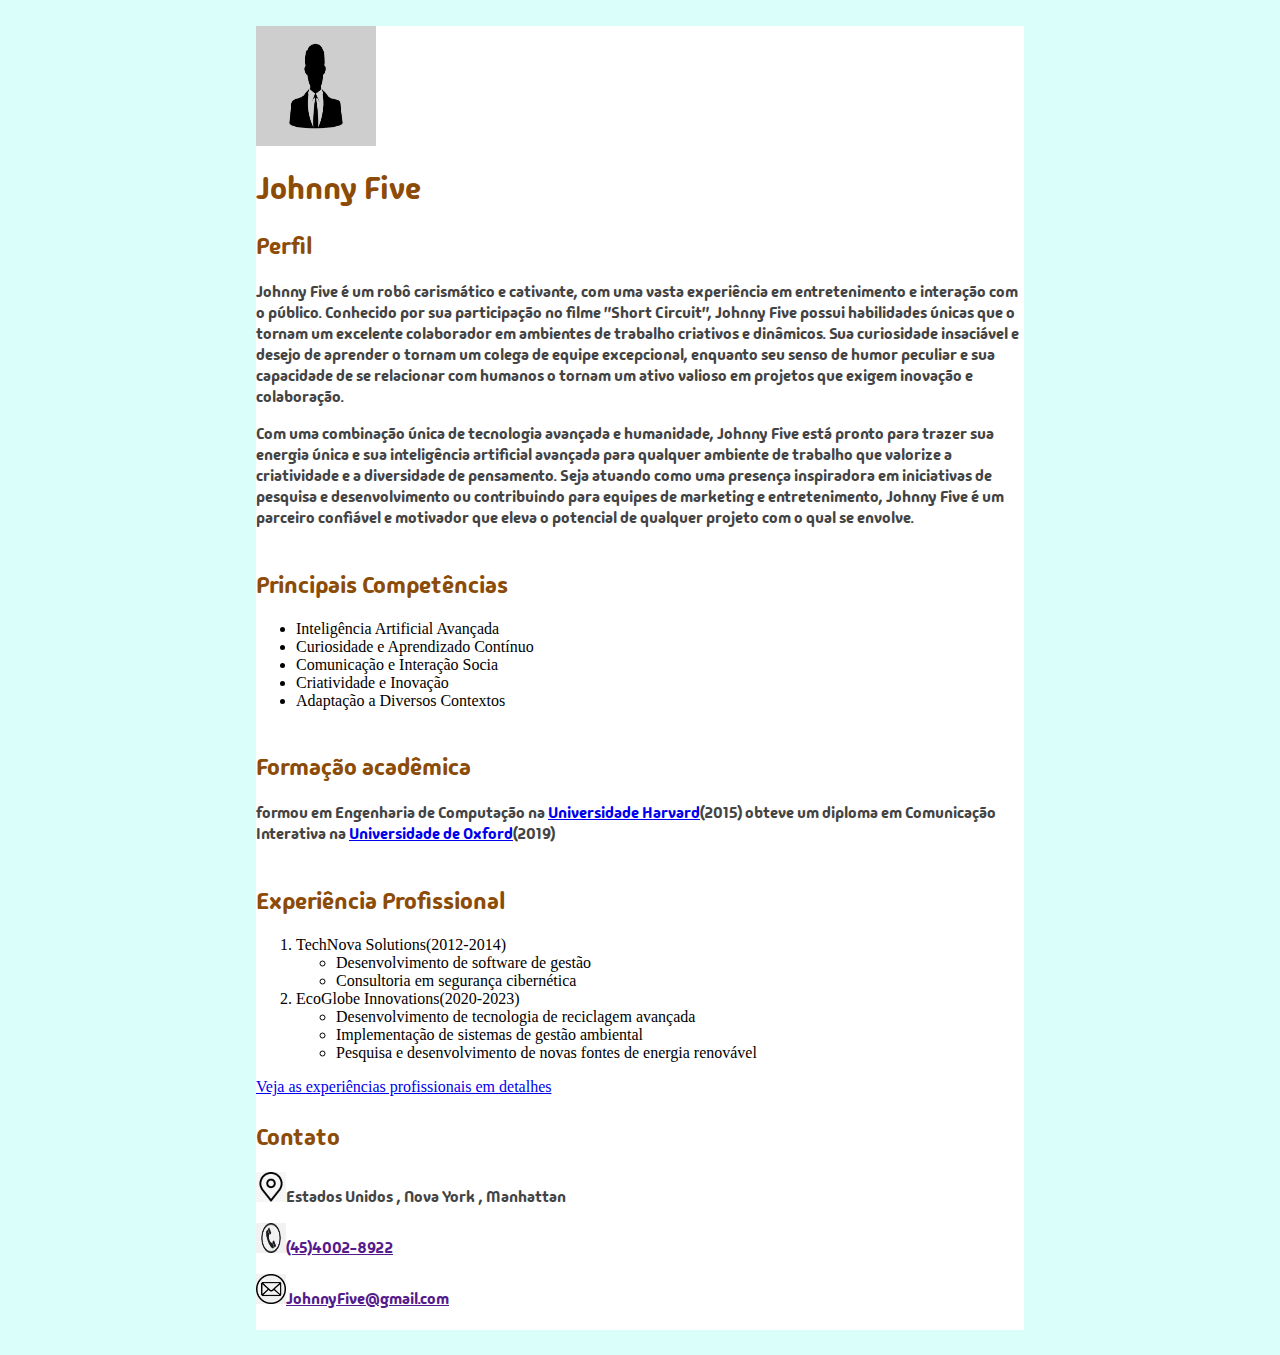
<file: trabalho/index.html>
<html>

<link rel="preconnect" href="https://fonts.googleapis.com">
<link rel="preconnect" href="https://fonts.gstatic.com" crossorigin>
<link href="https://fonts.googleapis.com/css2?family=Madimi+One&display=swap" rel="stylesheet">


    <link rel="stylesheet" href="style.css">

    <title>Currículo de Johnny Five</title>

    <main>

        <body>

        <img id="avatar" src="imagens/avatar.jpg" alt="Johnny Five">

        <h1>Johnny Five</h1>


    <section>

        <h2>Perfil</h2>

        <p>Johnny Five é um robô carismático e cativante, com uma vasta experiência em entretenimento e interação com o público. Conhecido por sua participação no filme "Short Circuit", Johnny Five possui habilidades únicas que o tornam um excelente colaborador em ambientes de trabalho criativos e dinâmicos. Sua curiosidade insaciável e desejo de aprender o tornam um colega de equipe excepcional, enquanto seu senso de humor peculiar e sua capacidade de se relacionar com humanos o tornam um ativo valioso em projetos que exigem inovação e colaboração.</p>

        <p>Com uma combinação única de tecnologia avançada e humanidade, Johnny Five está pronto para trazer sua energia única e sua inteligência artificial avançada para qualquer ambiente de trabalho que valorize a criatividade e a diversidade de pensamento. Seja atuando como uma presença inspiradora em iniciativas de pesquisa e desenvolvimento ou contribuindo para equipes de marketing e entretenimento, Johnny Five é um parceiro confiável e motivador que eleva o potencial de qualquer projeto com o qual se envolve.</p>

    </section>

    <section>

        <h2>Principais Competências</h2>

        <ul>
            <li>Inteligência Artificial Avançada</li>
            <li>Curiosidade e Aprendizado Contínuo</li>
            <li>Comunicação e Interação Socia</li>
            <li>Criatividade e Inovação</li>
            <li>Adaptação a Diversos Contextos</li>
        </ul>

    </section>


        <section>

        <h2>Formação acadêmica</h2>

        <p>formou em Engenharia de Computação na <a target="_blank" href="https://pt.wikipedia.org/wiki/Universidade_Harvard">Universidade Harvard</a>(2015) obteve um diploma em Comunicação Interativa na <a target="_blank" href="https://pt.wikipedia.org/wiki/Universidade_de_Oxford">Universidade de Oxford</a>(2019)</p>

    </section>


        <section>

        <h2>Experiência Profissional</h2>

        <ol>
            <li type="1">TechNova Solutions(2012-2014)</li>

            <ol>
                <li type="circle">Desenvolvimento de software de gestão</li>
                <li type="circle">Consultoria em segurança cibernética</li>
            </ol>

            <li start="2" type="1">EcoGlobe Innovations(2020-2023)</li>

            <ol>
                <li type="circle">Desenvolvimento de tecnologia de reciclagem avançada</li>
                <li type="circle">Implementação de sistemas de gestão ambiental</li>
                <li type="circle">Pesquisa e desenvolvimento de novas fontes de energia renovável</li>
            </ol>
        </ol>

        <a href="experiencia.html">Veja as experiências profissionais em detalhes</a>

    </section>

    <section>
        <h2>Contato</h2>

        <p><img src="imagens/local.png" alt="local">Estados Unidos , Nova York , Manhattan</p>
        <p><img src="imagens/telefone.png" alt="telefone-icon"><a href="">(45)4002-8922</a></p>
        <p><img src="imagens/email.png" alt="email-icon"><a href="">JohnnyFive@gmail.com</a></p>
    </section>

    </body>

    </main>

</html>
</file>
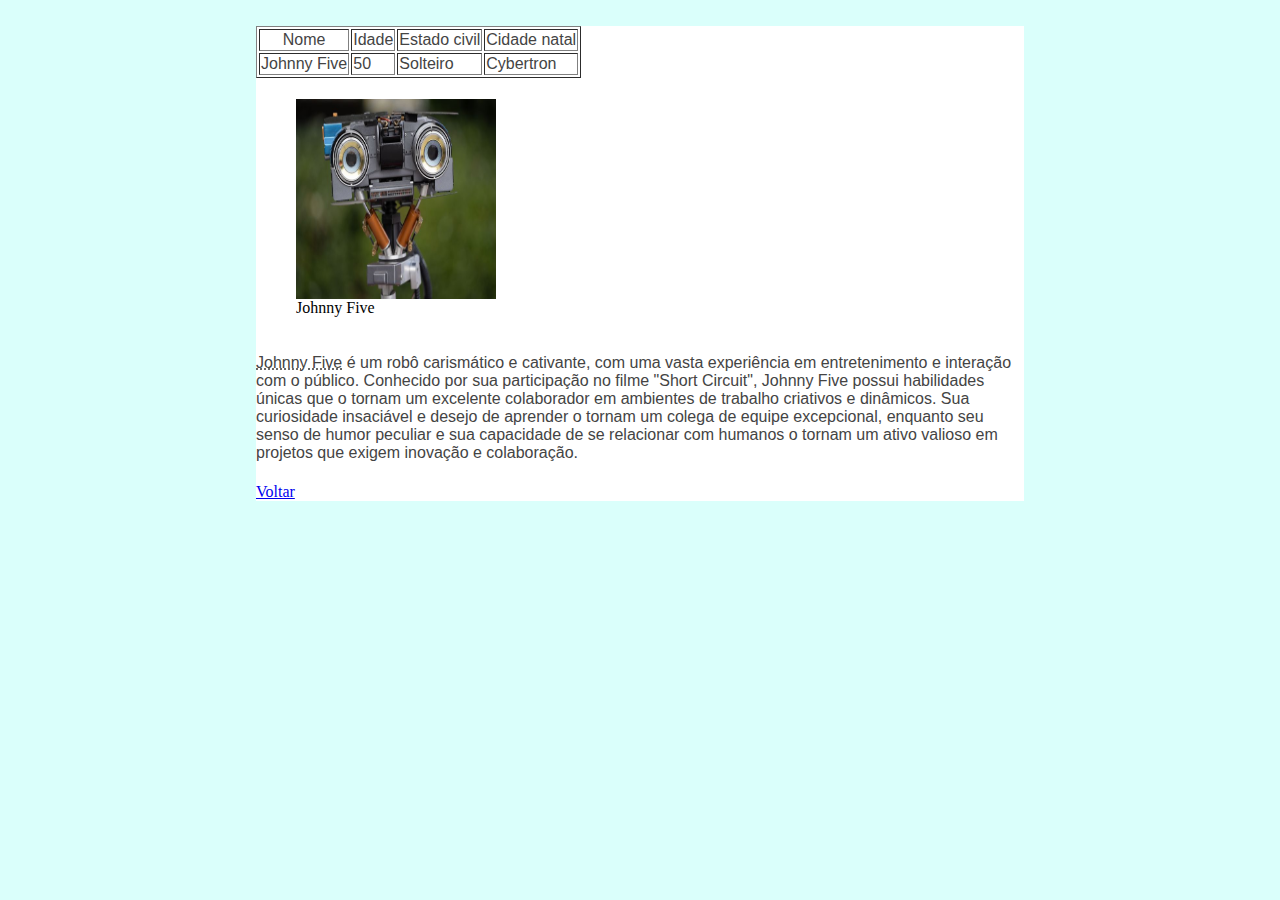
<file: trabalho/experiencia.html>
<html>

    <link rel="stylesheet" href="style.css">

    <title>Currículo de Johnny Five</title>

    <main>

        <body>

    <section>

        <table id="tabela" border="1">
            <tr>
                <th>Nome</th>
                <th>Idade</th>
                <th>Estado civil</th>
                <th>Cidade natal</th>
            </tr>
            <tr>
                <td>Johnny Five</td>
                <td>50</td>
                <td>Solteiro</td>
                <td>Cybertron</td>
            </tr>
        </table>
    </section>


        <section>
        <figure>
            <img id="robo" src="imagens/robo.jpg" alt="robo">
            <figcaption>Johnny Five</figcaption>
        </figure>
    </section>

    <section>

        <p><abbr title="É um robo muito carismático">Johnny Five</abbr> é um robô carismático e cativante, com uma vasta experiência em entretenimento e interação com o público. Conhecido por sua participação no filme "Short Circuit", Johnny Five possui habilidades únicas que o tornam um excelente colaborador em ambientes de trabalho criativos e dinâmicos. Sua curiosidade insaciável e desejo de aprender o tornam um colega de equipe excepcional, enquanto seu senso de humor peculiar e sua capacidade de se relacionar com humanos o tornam um ativo valioso em projetos que exigem inovação e colaboração.</p>
       
    </section>

        <a href="../index.html">Voltar</a>

    </body>

    </main>

</html>
</file>
<file: trabalho/style.css>
#avatar{
    height: 120px;
    width: 120px;
}

body{
    background-color: #DAFFFB;
    width: 60%;
  margin: 0 auto;
  padding: 2% 0;
}

h1 , h2 , p , td , th{
        font-family: "Madimi One", sans-serif;
        font-weight: 400;
        font-style: normal;
        color: #444;
        line-height: 1.5px , 1.5px , 1.5px , 1.5px;
  }

main{
    background-color: white;

  }

h1 , h2{
    color: rgb(140, 76, 8);
  }

section{
    margin-top: 0px;
    padding-bottom: 5px;
    border-top: 1px gray;

  }

img{
  height: 30px;
  width: 30px;
  }

#robo{
      width: 200px;
      height: 200px;
  }
</file>
